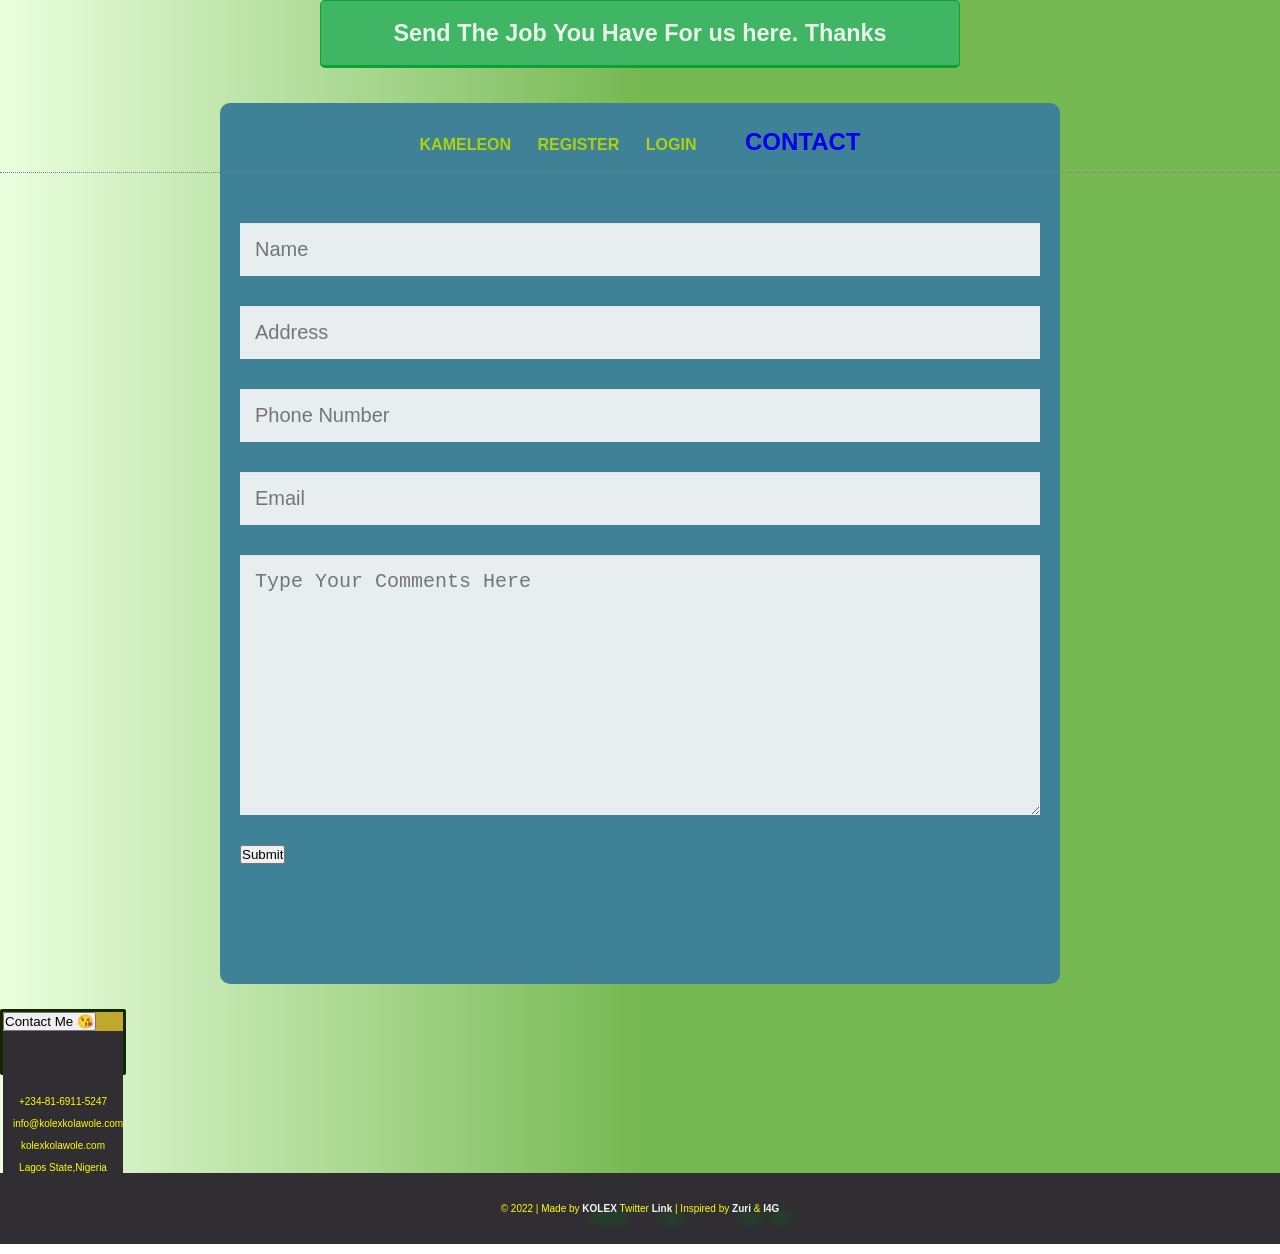
<file: cont/contact.html>
<head>
  <meta charset="utf-8">
  <meta name="viewport" content="width=device-width">
  <title>contact page</title>
  <link href="css/style.css" rel="stylesheet" type="text/css" />

</head>


<body>
  <div class="header">
    <!-- add checkbox and label to hide/show navbar -->
    <input type="checkbox" id="nav" />
    <!-- <label for="nav" class="material-icons">ABOUT</label> -->
    <center><button> <h3>   Send The Job You Have For us here. Thanks</h3></button></center>


    <div class="nav">
      
       <ul>
        <!-- <a href="https://tinyurl.com/52b534ry"> -->
  <!-- <img src="/kolex.png" width=125 height=100px align=left alt="logo"> -->
     </ul>
      <ul class="quick-access">
       <li>
        <a href="../index.html" style="text-decoration: none;"><b>KAMELEON</b></a>
      </li>
      <li><a href="register.html" style="text-decoration: none;"><b>REGISTER</b></a>
      </li>
      <li>
        <a href="login.html" style="text-decoration: none;"><b>LOGIN</b></a>
      </li>
      <li>
    
      <li>
      <h2>  <a href="contact.html" style="text-decoration: none;"><b>CONTACT</b></a></h2>
      </li>
    </ul>
    </div>
</div>

  <div class="contact">
    <div class=personal>
      <form action="http://www.google.com/search">
        <input type="text" name="name" value="" placeholder="Name">
        <input type="text" name="street" value="" placeholder="Address">
      
      <form action="http://www.google.com/search">
        <input type="text" name="number" value="" placeholder="Phone Number">
        <input type="text" name="mail" value="" placeholder="Email">
      
      <form action="/html/tags/html_form_tag_action.cfm" method="post">
        <div>
          <textarea name="comments" id="comments" rows=10 cols=43 value"" placeholder="Type Your Comments Here">
</textarea>
        </div>
        <input type="submit" value="Submit">
      </form>
    </div>
    <div class="t">
<div>
                <a href="contact.html">
                  <input type="button" value="Contact Me 😘" title="Click me!!!" id="contact">
                </a>
              </div>

      <div class="p1"
      <br></br><br></br><br></br>
      <!-- <img src="/logo1.png" width=100 height=50px align=center -->
        <!-- alt="logo"> <br></br><br></br><br></br> -->
      <p1>+234-81-6911-5247</p1><br><br>
      <p1>info@kolexkolawole.com
        <p></p></p1>
        <br>
      <p1>kolexkolawole.com</p1><br></br>
      <p>Lagos State,Nigeria</p>
    </div>
  </div>
<br><br><br><br><br><br>

    <footer>
  <div class="footer">© 2022 | Made by <a href="https://www.facebook.com/K.KOLEX" target="_blank"
      style="text-decoration: none;"><b>KOLEX</b></a> Twitter <a href="https://twitter.com/kolexkolawole"
      style="text-decoration: none;"><b>Link</b></a> | Inspired by <a href="https://training.zuri.team"
      target="_blank" style="text-decoration: none;"><b>Zuri</b></a> & <a href="https://ingressive.org"
    style="text-decoration: none;"><b>I4G</b></a>
  </div>
</footer>


</body>

</html>
</file>
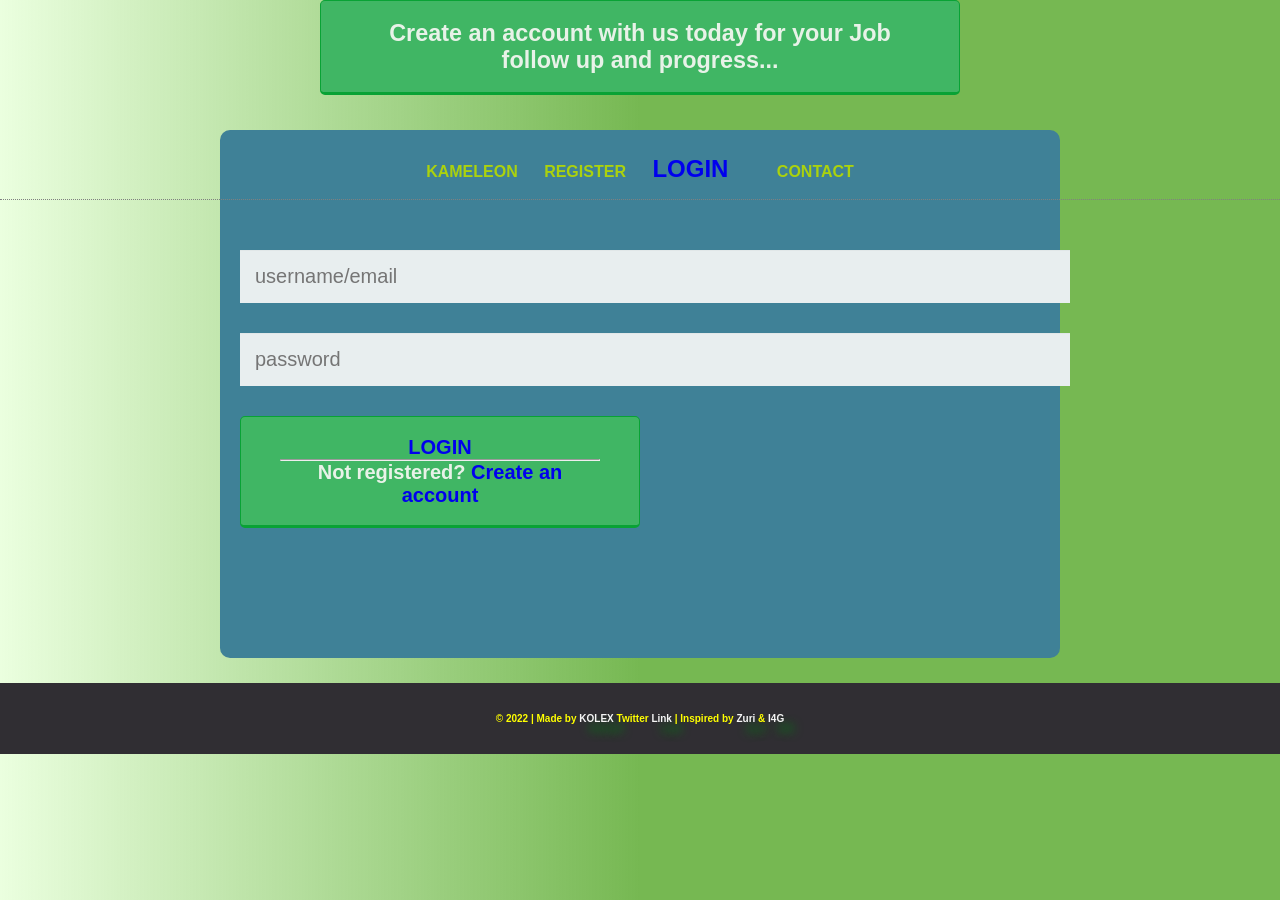
<file: cont/login.html>
<!DOCTYPE html>
<html>

<head>
  <meta charset="utf-8">
  <meta name="viewport" content="width=device-width">
  <title>login page</title>
  <link href="css/style.css" rel="stylesheet" type="text/css" />
  
</head>


   <body>
    <header>
  <div class="header">
  <!-- add checkbox and label to hide/show navbar -->
  <input type="checkbox" id="nav" />
  <!-- <label for="nav" class="material-icons">LOGIN</label> -->
  <center><button> <h3> Create an account with us today for your Job follow up and progress...</h3></button></center>
    </center>

  <div class="nav">
    <ul>
        <!-- <a href="https://tinyurl.com/52b534ry"> -->
  <!-- <img src="/kolex.png" width=125 height=100px align=left alt="logo"> -->
     </ul>
    <ul class="quick-access">
      <li>
        <a href="../index.html" style="text-decoration: none;"><b>KAMELEON</b></a>
      </li>
      <li><a href="register.html" style="text-decoration: none;"><b>REGISTER</b></a>
      </li>
      <li>
       <h2> <a href="login.html" style="text-decoration: none;"><b>LOGIN</b></a></h2>
      </li>
      <li>
    
      <li>
        <a href="contact.html" style="text-decoration: none;"><b>CONTACT</b></a>
      </li>
    </ul>
    </div>
    
</div>
</header>
    <main>
      <fieldset> <form action="style.css" method="post">
  <div class="form">
   
    <form class="login-form">
      <input type="text" placeholder="username/email"/>
      <input type="password" placeholder="password"/>

      <div class="button">

                  <button type="button" value="login" title="login" id="login" >
                <a href="index.html" style="text-decoration: none;"><b>LOGIN</a> 
         
       
                  <font-color="red"|“#0000ff”|“rgb(0, 153, 0)”>
                    <hr>
      <p class="message">Not registered? <a href="register.html" <a href="index.html" style="text-decoration: none;">Create an account </a></p>
    </button>
  </div>
</div>
</form>
</fieldset>
  </main> 
    <footer>
  <div>© 2022 | Made by <a href="https://www.facebook.com/K.KOLEX" target="_blank"
      style="text-decoration: none;"><b>KOLEX</b></a> Twitter <a href="https://twitter.com/kolexkolawole"
      style="text-decoration: none;"><b>Link</b></a> | Inspired by <a href="https://training.zuri.team"
      target="_blank" style="text-decoration: none;"><b>Zuri</b></a> & <a href="https://ingressive.org"
      style="text-decoration: none;"><b>I4G</b></a></div>
</footer>
</body>


</html>
</file>
<file: cont/css/style.css>
* {
  margin: 0;
  padding: 0;
/* redefine width to include padding and border, instead of only content area   */
  /* box-sizing: border-box; */
  text-decoration: none;
}
body {
  background: #f1ffaa; color: #fffefe;
}






.header {
  /* TODO make header occupy the whole row with display block */
  /* TODO make width 100% */
  /* TODO text align right   */
  font stle: bold;
  display: block;
  width: 100%;
  text-align: center;
  /* rgba function for red/green/blue/transparency   */
  /* background-color: green;   */
  text-decoration: none;
  /* display: flex; */
  
}


/* for simplicity, we ignore search for this exercise */
.header > .search {
  /* TODO use display none to hide search module */
  display: none;
}

/* IMPORTANT: multiple selector statements separated by comma */
/* It is equivalent to have each separately with same {} body */
/* hide checkbox and label */
.header > input, 
.header > label 
{
  /* TODO use display none to hide */
  display: none;
}

.header > .nav {
  /* TODO make navbar display inline-block */
  /* TODO make width 100%   */
  /* TODO make padding 16px */
  display: inline-block;
  width: 100%;
  /* padding: 0 1 0px 0; */
  text-decoration: none;
}

.header > .nav > .quick-access {
  /* TODO make user-group links and quick-access links share with row using inline-block  */
  /* TODO make quick-access width 30% */
  /* TODO text align left   */
  display: inline-block;
  
  padding: 50px 20px 0 0;
  text-decoration: none;

}

.header > .nav > .quick-access > li, 
.header > .nav > .user-group > li 
{
  /* TODO make links side by side using inline-block */
  /* TODO make left/right padding 4px */
  display: inline-block;
  
  text-align: right;
  padding: 0 7px;
  text-decoration: none;


}

.header > .nav > .quick-access > li > a, 
.header > .nav > .user-group > li > a 
{
  /* TODO make all text color white */
  /* TODO set font type sans-serif */
  /* TODO set font size smaller 75% */
  /* TODO set texts to be uppercase */
  /* TODO remove underline */
color: #163916;
font-family: sans-serif;
font-size: 100%;  
text-transform: uppercase;
text-decoration: none;
  
}

/* add code for screen less than 700px */
@media (max-width: 200px) {
  .header > #nav + label + .nav {    /* TODO hide the navbar when checkbox is unchekced, using display: none */
    /* TODO set width 320px and padding 16px   */
    display: none;
    width: 320px;
    padding: 16px;
    background-color: lightgrey;
    text-decoration: none;
  }
}
  /* the key here is the :checked selector which only select checkbox when it is checked */
  .header > #nav:checked + label + .nav {
    /* TODO show navbar when checkbox is checked, using display: block */
    display: block;
  }

  /* use bottom border to implement the seperator line */
  .header > .nav > .quick-access {
    /* TODO user-group does not share row with anyone, using display: block   */
    /* TODO set its width 100%   */    
    /* TODO align text on the center   */
display: block;
width: 100%;
text-align: center;
    /* use border as separator line */
    border: 1px dotted grey;
  /* only render bottom border by setting border-width: 0 for all other sides   */
    border-width: 0 0 1px 0;
    text-decoration: none;
  }

  .header > .nav > .quick-access > li {
    /* TODO place quick-acess links horizontally, using display: inline-block */
    /* TODO add margin top/right/bottom/left with 0/4px/16px/4px */
    display: inline-block;
    margin: 0 4px 16px 4px;
  }

  .header > .nav > .user-group {
    /* TODO user-group does not share row with anyone, using display: block   */
    /* TODO set its width 100%   */
    /* TODO align text on the left   */
    display: block;
    width: 100%;
    text-align: left;
    
  }

  .header > .nav > .user-group > li {
    /* TODO place user-group links vertically, using display: block */
    /* TODO add margin top/right/bottom/left with 16px/4px/0/12px */
    /* TODO make font larger 130%    */
    display: block;
    margin: 16px 4px 0 12px;
    font-size: 130%;
    
  }  

  /* TODO dropdown overlap other content. Use position   */
  .header > .nav {
    /* TODO position absolute */
    /* TODO top/right as 48px/0     */
    /* TODO z-index 100     */
    /* TODO text align to left */
    position: absolute;
    /* top: 48px; */
    right: 0;
    color: #cf2323;
    z-index: 100;
    text-align: center;
    justify-content: center;
    text-decoration: none;
  }   
  header a:hover {
    opacity: 1;
    color: #ffffff;
    background-color: rgb(180, 29, 226);
    /* text-shadow: 10px 10px 10px yellow; */
    
  }

  /* make label as icon   */
  .header > label {
    /* display: inline-block; */
    /* width: 48px; */
    /* height: 4px; */
    /* padding: 16px;/ */

    /* color: white; */
    text-decoration: none;
  }

  /* change text color to be black   */
  .header > .nav > .quick-access > li > a,
  .header > .nav > .user-group > li > a 
  {
    color: #abd20d;
  }

/* .picture { */
  /* width: 100%; */
  /* height: 5px; */
  /* padding: 400px; */
  /* position: relative; */
  /* background-color: #84c15c90; */
  /* background-image: url(https://tinyurl.com/4ypwrkvn); */
  
  /* background-repeat: no-repeat; */
  /* background-position: center; */
  /* background-size: cover; */
  /* picture-align: center; */
/* } */


.t {
    border: solid;
    box-shadow: 0px 10px 0px;
    border-radius: 2px;
    color: #112801;
    width: auto;
    height: 50px;
    background-color: #c1a92f;
    font-size: xx-large;
    font-weight: 100;
    margin-top: 10px;
  max-width: 120px;
}






.style > header > .nav > .quick-access > li > a{
text-decoration: none;
  
}






   h5 {
    margin: 0 0 30px 0;
    text-align: center;
    color: #d81616;
  
            
  }
   
    
  
  
  form {
    max-width: 800px;
    margin: 25px auto;
    padding: 120px 20px;
    background: #3f8197;
    border-radius: 10px;
  }
  
  h1 {
    margin: 0 0 30px 0;
    text-align: center;
    color: #0df20d;
            
  }











  input[type="text"],
  input[type="password"],
  input[type="date"],
  input[type="datetime"],
  input[type="email"],
  input[type="number"],
  input[type="search"],
  input[type="tel"],
  input[type="time"],
  input[type="url"],
  textarea,
  select {
    background: rgba(255,255,255,0.1);
    border: none;
    font-size: 20px;
    height: auto;
    margin: 0;
    outline: 0;
    padding: 15px;
    width: 100%;
    background-color: #e8eeef;
    color: #8a97a0;
    box-shadow: 0 1px 0 rgba(0,0,0,0.03) inset;
    margin-bottom: 30px;
  }
  
  input[type="radio"],
  input[type="checkbox"] {
    margin: 0 4px 8px 0;
  }
  
  select {
    padding: 6px;
    height: 32px;
    border-radius: 2px;
  }
  
  button {
    padding: 19px 39px 18px 39px;
    color: #e8f2e8;
    background-color: #40b664;
    font-size: 20px;
    text-align: center;
    font-style: normal;
    border-radius: 5px;
    width: 50%;
    border: 1px solid #09a235;
    border-width: 1px 1px 3px;
    box-shadow: 0 -1px 0 rgba(255,255,255,0.1) insert;
    margin-bottom: 10px;
  }
  
  fieldset {
    /* margin-bottom: 10px; */
    border: none;
  }
  
  

  
  
  label {
    display: block;
    margin-bottom: 8px;
  }
  
  label.light {
    font-weight: 300;
    display: inline;
  }
  
  


    

   
  
 
 media screen and (min-width: 580px) {
  
    table, form {
      max-width: 480px;
    }
  
 }

body {
  background: #a6ff7732; /* fallback for old browsers */
  /* background: rgba(160, 249, 109, 0.167); */
  background: linear-gradient(90deg, rgba(170, 255, 121, 0.238) 0%, rgba(118,184,82,1) 50%);
  font-family: "Roboto", sans-serif;
  /* -webkit-font-smoothing: antialiased; */
  /* -moz-osx-font-smoothing: grayscale;       */
  height: 90%;
  width: 100%;
  color: white;
}




.p1 {
  opacity: 1;
  color: yellow;
  background-color: rgb(48, 46, 51);
  text-align: center;
  padding: 10px;
/*   text-decoration: none; */
  font-size: 10px;
  
}

footer {
  
  opacity: 1;
  color: yellow;
  background-color: rgb(48, 46, 51);
  text-align: center;
  padding: 30px;
/*   text-decoration: none; */
  font-size: 10px;
  
}

footer a {
  text-shadow: 10px 10px 10px #008015;
  color: whitesmoke;
}

footer a:hover {
  opacity: 1;
  color: #BEA9DF;
/*   background-color: yellow; */
  text-shadow: 10px 10px 10px yellow;
  
}
</file>
